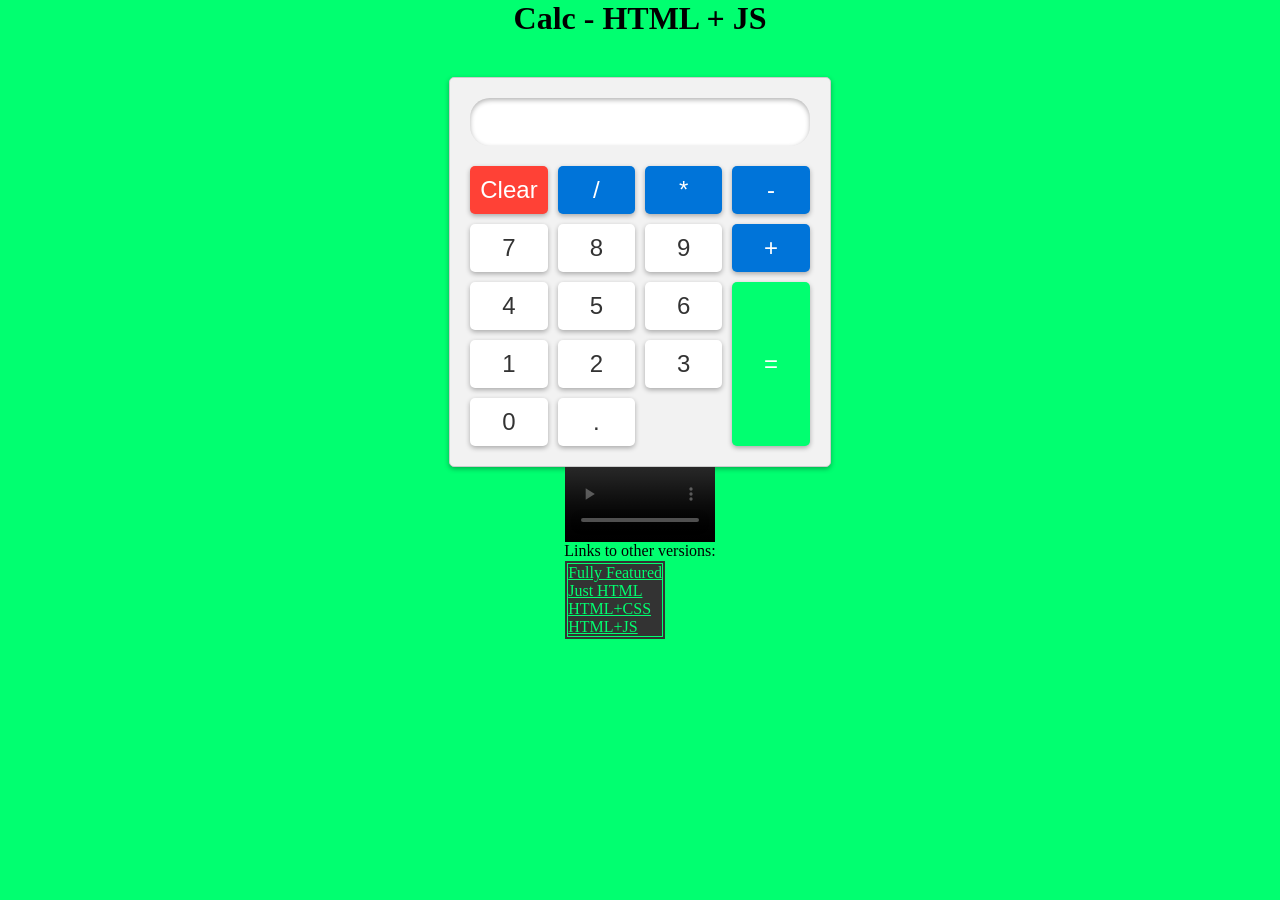
<file: pages/addJS.html>
<!DOCTYPE html>
<html lang="en">
<head>
    <meta charset="UTF-8">
    <meta http-equiv="X-UA-Compatible" content="IE=edge">
    <meta name="viewport" content="width=device-width, initial-scale=1.0">
    <title>Basic Calculator</title>
    <!-- Uncomment the next line to add styling! -->
    <link rel="stylesheet" href="../style.css">
</head>
<body>
    <h1>Calc - HTML + JS</h1>
    <div class="calculator">
        <input type="text" id="result" readonly>
        <div class="buttons">
            <button class="clear">Clear</button>
            <button class="operator">/</button>
            <button class="operator">*</button>
            <button class="operator">-</button>
            <button class="number">7</button>
            <button class="number">8</button>
            <button class="number">9</button>
            <button class="operator">+</button>
            <button class="number">4</button>
            <button class="number">5</button>
            <button class="number">6</button>
            <button class="equals">=</button>
            <button class="number">1</button>
            <button class="number">2</button>
            <button class="number">3</button>
            <button class="number">0</button>
            <button class="decimal">.</button>
        </div>
        
    </div>
    <video src="https://www.pexels.com/download/video/27845108/" controls width="150"></video>
    <div>
      Links to other versions:
      <ul>
        <li><a href="../index.html">Fully Featured</a></li>
        <li><a href="../pages/plainHTML.html">Just HTML</a></li>
        <li><a href="../pages/addCSS.html">HTML+CSS</a></li>
        <li><a href="../pages/addJS.html">HTML+JS</a></li>
      </ul>
    </div>
    <!-- Uncomment the next line to add interactivity! -->
    <script src="../index.js"></script>
</body>
</html>
</file>
<file: style.css>
* {
  box-sizing: border-box;
  margin: 0;
}
body{
  display:flex;
  flex-direction: column;
  align-items: center;
  justify-content: center;
  background-color: #01ff70;
}
h1 {
  display: flex;
  justify-content: center;
  align-items: center;
}

.calculator {
  background-color: #f2f2f2;
  padding: 20px;
  max-width: 400px;
  margin: 0 auto;
  border: solid 1px #ccc;
  box-shadow: 0 2px 5px rgba(0, 0, 0, 0.3);
  border-radius: 5px;
  margin-top: 40px;
}

#result {
  width: 100%;
  padding: 10px;
  font-size: 24px;
  border: 30px;
  box-shadow: 0 2px 5px rgba(0, 0, 0, 0.3) inset;
  border-radius: 20px;
}

.buttons {
  display: grid;
  grid-template-columns: repeat(4, 1fr);
  grid-gap: 10px;
  margin-top: 20px;
}

button {
  padding: 10px;
  font-size: 24px;
  border: none;
  box-shadow: 0 2px 5px rgba(0, 0, 0, 0.3);
  border-radius: 5px;
  cursor: pointer;
  transition: background-color 0.3s ease;
}

button:hover {
  background-color: #ddd;
}

.clear {
  background-color: #ff4136;
  color: #fff;
}

.number,
.decimal {
  background-color: #fff;
  color: #333;
}

.operator {
  background-color: #0074d9;
  color: #fff;
}

.equals {
  background-color: #01ff70;
  grid-row: span 3;
  color: #fff;
}

.delete {
  background-color: hotpink;
}



ul {
  list-style-type: none;
  margin: 0;
  padding: 0;
  border-style: double;
  border-width: 4px;
  width: fit-content;
  font-family: "Lucida Sans";
  background-color: #333;
  color: #01ff70;
}

li a {
  color: #01ff70;
}
li a:visited {
  color: darkgreen;
}
</file>
